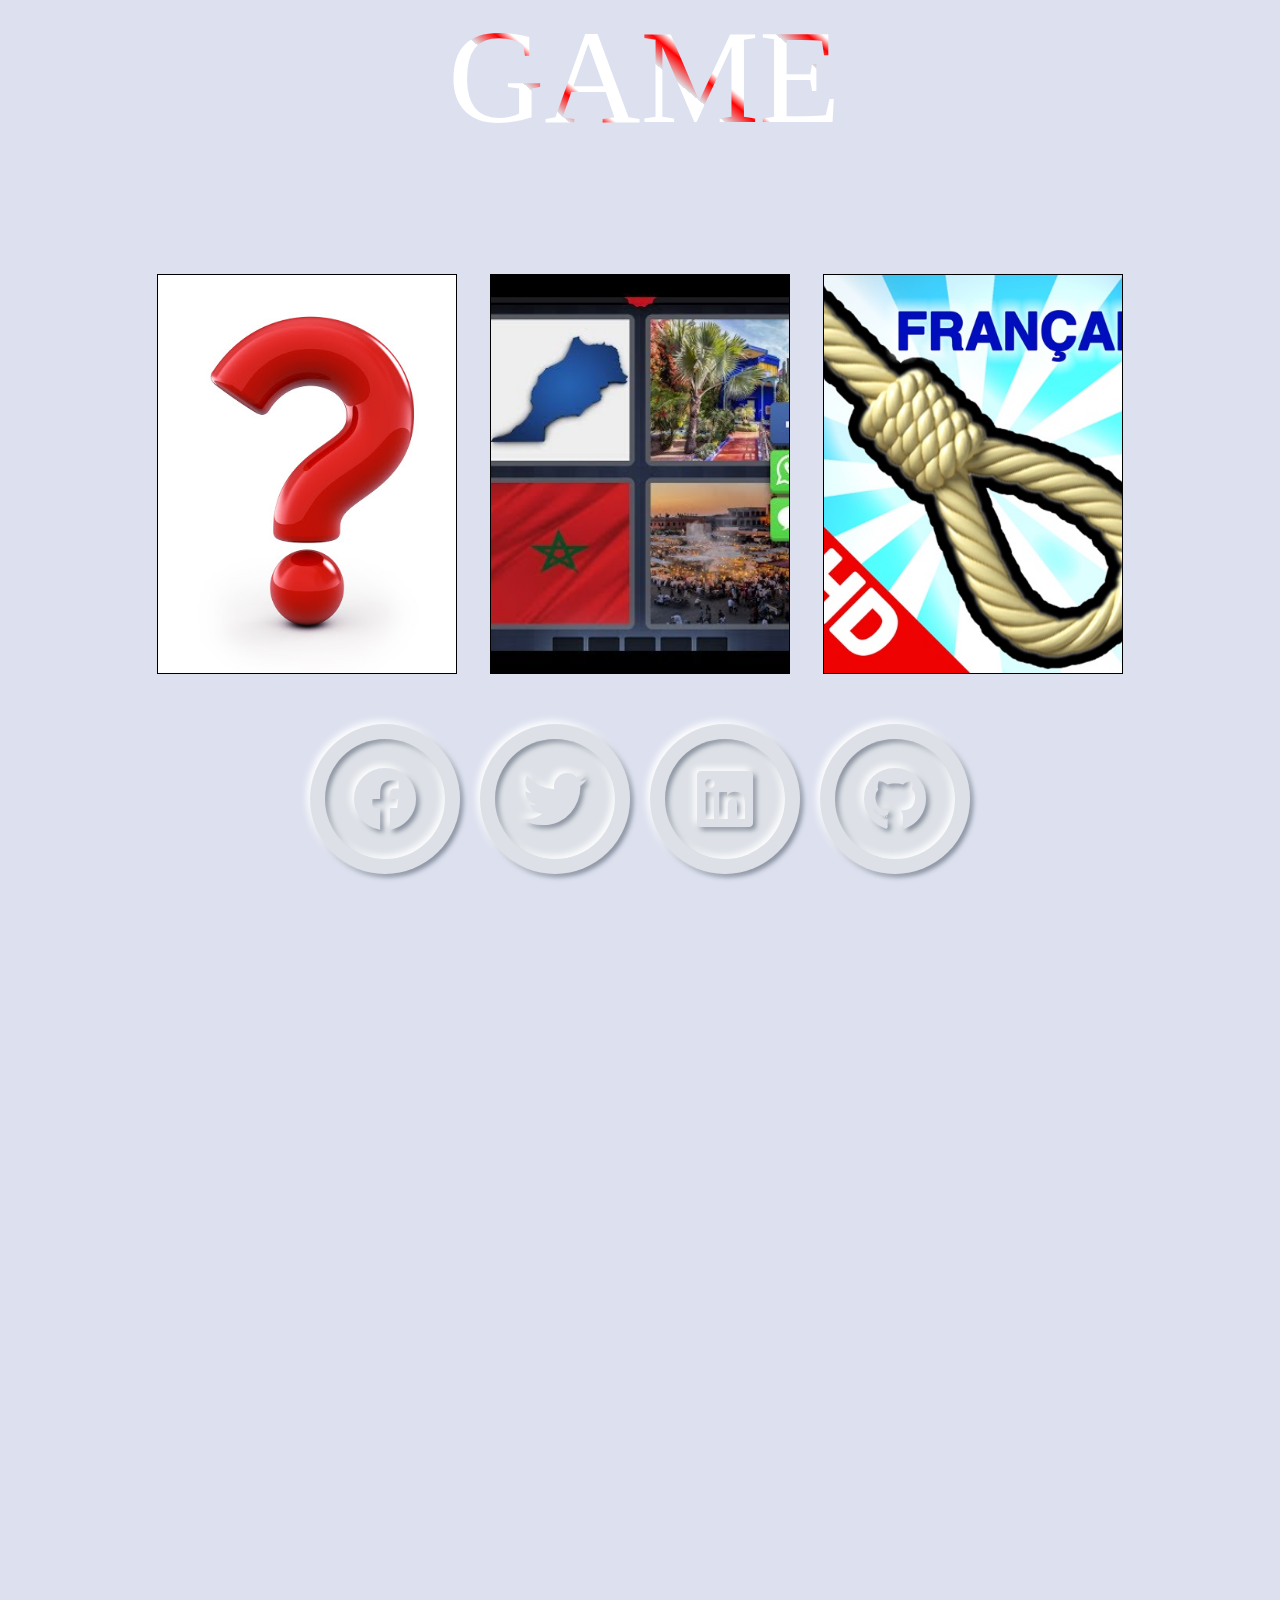
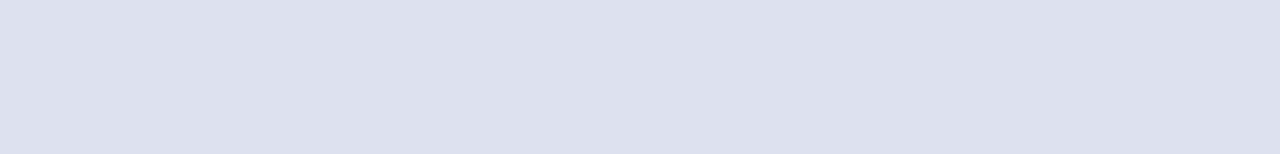
<file: js/index.html>
<!DOCTYPE html>
<html lang="en">
<head>
    <meta charset="UTF-8">
    <meta name="viewport" content="width=device-width, initial-scale=1.0">
    <link rel="stylesheet" href="https://use.fontawesome.com/releases/v5.8.2/css/all.css">
    <link rel="stylesheet" href="./css/style.css">
    <title>Document</title>
</head>
<body>
    <span class="head">GAME</span>
    <div class="container">
        <div class="card">
            <div class="imgBx">
                <img src="./img/unnamed.jpg" alt="">
            </div>
            <div class="details">
                <h2>DEVINETTE</h2>
                <p>
                    Le principe de ce jeu est de deviner un nombre mystere
                    qui est donnee aleatoirement par l'ordinateur.
                    Il est reparti en 3 niveau qui varient suivant le niveau.
                    Le joueur a 5 tentatives pour trouver le nombre 
                </p>
                <a href="./pages/game.html">Jouer</a>
            </div>
        </div>

        <!-- =========================== -->
        <div class="card">
            <div class="imgBx">
                <img src="./img/hqdefault.jpg" alt="">
            </div>
            <div class="details">
                <h2>4 images 1 mot</h2>
                <p>
                   Le principe de ce jeu est de trouver de facon analogique
                   un mot. Pour ce faire on te propose 4 images afin de deviner
                   le bon mot pour passer a l'etape suivante
                </p>
                <a href="./pages/circle.html">Jouer</a>
            </div>
        </div>

          <!-- =========================== -->
          <div class="card">
            <div class="imgBx">
                <img src="./img/512x512bb.jpg" alt="">
            </div>
            <div class="details">
                <h2>Jeu du pendu</h2>
                <p>
                    Le principe du jeu est simple il consiste a
                    a deviner un mot ou une expression en proposant
                    des lettres au joueurs afin qu'il puisse deviner
                    le mot exact.
                </p>
                <a href="./pages/circle.html">Jouer</a>
            </div>
        </div>
    
<!-- ========================================================================== -->
<!-- =====================     la partie contact           ==================== -->
<!-- ========================================================================== -->
<div class="wrap">

<a href="https://web.facebook.com/RenkubCoding">
    <div class="box">
        <i class="fab fa-facebook"></i>
    </div>
</a>    

<a href="https://twitter.com/Diatta_tin">
    <div class="box">
        <i class="fab fa-twitter"></i>
    </div>
</a>    

<a href="https://www.linkedin.com/in/martin-claude-diatta-a23ab5196/">
    <div class="box">
        <i class="fab fa-linkedin"></i>
    </div>
</a>  


<a href="https://github.com/Diatemba99">
    <div class="box">
     <i class="fab fa-github"></i>
    </div>
</a>  
</div>

</body>
</html>
</file>
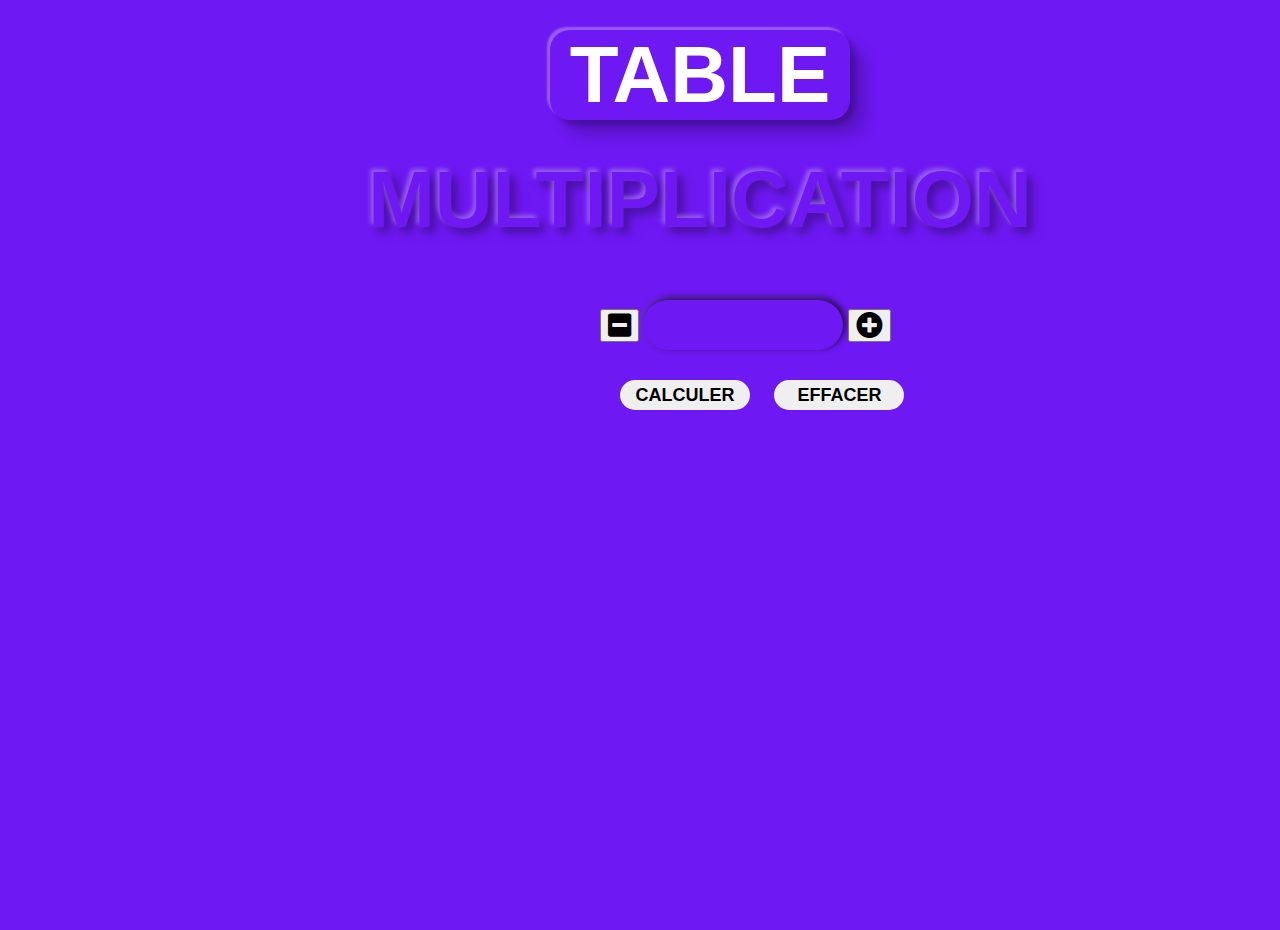
<file: project_javascript_table_x/index.html>
<!DOCTYPE html>
<html lang="en">

<head>
    <meta charset="UTF-8">
    <meta name="viewport" content="width=device-width, initial-scale=1.0">
    <meta http-equiv="X-UA-Compatible" content="ie=edge">
    <link rel="stylesheet" href="css/style.css">
    <!-- Font Awesome CDN-->
    <link rel="stylesheet" href="https://use.fontawesome.com/releases/v5.8.2/css/all.css">
    <title>TABLE DE MULTIPLICATION</title>

</head>

<body>

    <div class="container">
        <h1 class="text1">TABLE</h1>
        <h1 class="text2"> MULTIPLICATION</h1>
    </div>

    <div class="container2">

            <button class="bouton moins"> 
                <i class="fas fa-2x fa-minus-square"></i> 
            </button>

            <input type="number" class="input" id="champ">
            
            <button class="bouton plus"> 
                <i class="fas fa-2x fa-plus-circle"></i> 
            </button>
            
            <div>
                <button class="btn calculer" id="calculer">CALCULER</button>
                <button class="btn calculer" id="effacer">EFFACER</button>
            </div>

            <!-- Affichage de table de multiplication -->
        <div id="table"></div>
    </div>
    
    <!-- insertion du fichier javascript -->
    <script src="js/app.js"></script>
</body>

</html>
</file>
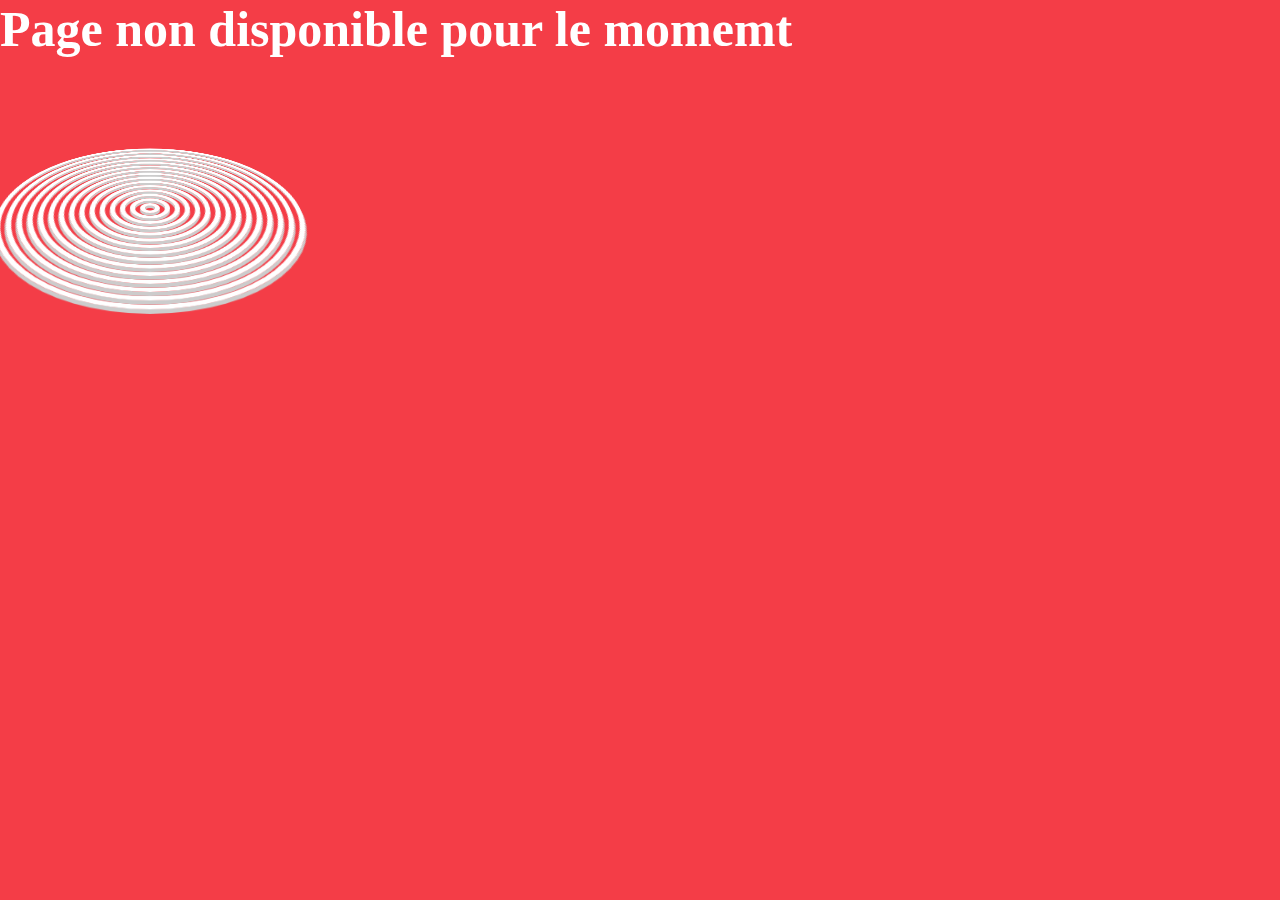
<file: js/pages/circle.html>
<!DOCTYPE html>
<html>
<head>
	<title></title>
	<link rel="stylesheet" type="text/css" href="circle.css">
</head>
<body>
   <h1>Page non disponible pour le momemt</h1>
  <div id="ss">   
     <div class="loader">
     	<span></span>
     	<span></span>
     	<span></span>
     	<span></span>
     	<span></span>
     	<span></span>
     	<span></span>
     	<span></span>
     	<span></span>
     	<span></span>
     	<span></span>
     	<span></span>
     	<span></span>
     	<span></span>
     	<span></span>
     </div>
  </div>
</body>
</html>
</file>
<file: js/css/style.css>
body
{
    padding: 0;
    margin: 0;
    background: #dde1ef;
    cursor: url(../img/icons/p1.png), pointer;


}
.head:hover
{
    cursor: url(../img/icons/star.png), pointer;

}
.head
{
	color: transparent;
	font-size: 100pt;
    margin-left: 35%;
    background: repeating-linear-gradient(
    40deg,
    #dde1e7,
    red 20px,
     #fff 30px,
    #fff 100px
		); 
  background-clip: text;
  -webkit-background-clip:text;
  animation: xmas 100s linear 0s infinite;
  }
  /*partie dynamique*/
@keyframes xmas{
	from {
         background-position: 0;
       	}
       	to{
       		background-position: 10000px;
       		/*temps de deroulement
       		 l'arrier plan*/
       	}
}

@media screen and (max-width: 640px)
{
    .head
    {
         margin-left:30%;
         font-size: 50pt;

    }
}
/* ***************************************************************************** */
/* ***************************************************************************** */
.container
{
    max-width: 1000px;
    margin: 100px auto;
    display: flex;
    flex-wrap: wrap;
    justify-content: space-around;
}

.card
{
    position: relative;
    margin: 20px 0;
    width: 300px;
    height: 400px;
    background: #fff;
    transform-style: preserve-3d;
    transform: perspective(2000px);
    transition: 1s;
    box-shadow: inset 300px 0 50px rgba(0, 0,0,.5);
}
.card:hover
{ 
    z-index: 1000;
    transform: perspective(2000px) rotate(-10deg);
    box-shadow: inset 20px 0 50px rgba(0, 0,0,.5);
}

.card .imgBx
{
    position: relative;
    width: 100%;
    height: 100%;
    border: 1px solid #000;
    box-sizing: border-box;
    box-sizing: border-box;
    transform-origin: left;
    z-index: 1;
    transition: 1s;
}
.card:hover .imgBx
{
    transform: rotateY(-135deg);
}

.card .imgBx img
{
    position: absolute;
    top: 0;
    left: 0;
    width: 100%;
    height: 100%;
    object-fit: cover;
}
.card .details
{
    position: absolute;
    top: 0;
    left: 0;
    box-sizing: border-box;
    padding: 20px;
}

.details a
{
    color: #000;
    text-decoration: none;
    padding: 1% 3%;
    margin-left: 35%;
    font-size: 2em;
    background: #dde1e7;
    border-radius: 20%;
    box-shadow: -3px -3px 7px #fff,
                 3px 3px 5px rgba(94, 104, 121, 0.712);
   
}
.details a:hover
{
    color: aqua;
    padding: 2% 10%;
    transition: .4s;
}
/* ************************************************************* */
/* ************************************************************* */
.wrap
{
    background: #dde1ef;
    padding: 30px;
    height: 100vh;
    display: flex;
    flex-wrap: wrap;
    justify-content: space-around;
}
.box
{
    display: -moz-flex;
    display: -ms-flex;
    display: -o-flex;
    display: flex;
    justify-content: center;
    align-items: center;
    height: 150px;
    width: 150px;
    background: #dde1e7;
    border-radius: 50%;
    box-shadow: -3px -3px 7px #fff,
                 3px 3px 5px rgba(94, 104, 121, 0.712);
    position: relative;
    margin: 0 10px;             
}

.box::after
{
    content: '';
    position: absolute;
    height: 80%;
    width: 80%;
    background-color: transparent;
    border-radius: 50%;
    box-shadow: inset -3px -3px 7px #fff,
                inset  3px 3px 5px rgba(94, 104, 121, 0.712);
    
}

.box i
{
    color: #dde1e7;
    font-size: 4em;
    text-shadow:  -3px -3px 7px #fff,
                  3px 3px 5px rgba(94, 104, 121, 0.712);

}
a
{
    text-decoration: none;
}
a:hover
{
    cursor: url(../img/icons/c.png), pointer;
}
a:hover .fa-facebook{
    color: #3e68c0;
    transition: 0.5s;
    cursor: url(../img/icons/c.png), pointer;

}

a:hover .fa-twitter{
    color: #23abff;
    transition: 0.5s;
    
}
a:hover .fa-linkedin
{
    color: #23abff;
    transition: 0.5s;
}

a:hover .fa-github {
    color:#001 ;
    transition: 0.5s;
}
</file>
<file: project_javascript_table_x/css/style.css>
*
{
    margin: 0;
    box-sizing: border-box;
    font-family: sans-serif;
}


body
{
    justify-content: center;
    align-items: center; 
    min-height: 100vh;
    background: #6e18f3;
}
.container
{
    position: relative;
    width: 900px;
    display: flex;
    justify-content: center;
    align-items: center;
    flex-direction: column;
    margin-left: 250px;
    margin-top: 30px;
}

.container2
{
    margin-left: 600px;
}

.container h1
{
    font-size: 5em;
    line-height: 1em;
    padding: 5px 20px;
}

.container h1.text1
{
    border-radius: 20px;
    color: #fff;
    box-shadow: -3px -3px 2px rgba(255, 255, 255, 0.3),
                5px 5px 5px rgba(0,0,0,0.2),
                15px 15px 15px rgba(0,0,0,0.2) ;
}

.container h1.text2

{
    color: #6e18f3;
    padding: 40px;
    filter: drop-shadow(-3px -3px 2px rgba(255, 255, 255, 0.3))
            drop-shadow(5px 5px 5px rgba(0,0,0,0.2))
            drop-shadow(5px 5px 5px rgba(0,0,0,0.2));
}

.container .box
{
    width: 700px;
    display: flex;
    justify-content: space-between;
    align-items: center;
}

.container .box .img1
{
    border-radius: 40px;
    box-shadow: -3px -3px 2px rgba(255, 255, 255, 0.3),
                5px 5px 5px rgba(0,0,0,0.2),
                15px 15px 15px rgba(0,0,0,0.2) ;

}

.container .box .img2
{
    filter: drop-shadow(-3px -3px 2px rgba(255, 255, 255, 0.3))
            drop-shadow(5px 5px 5px rgba(0,0,0,0.2))
            drop-shadow(5px 5px 5px rgba(0,0,0,0.2));
}

.container2 input[type="number"]
{
border-radius: 50px;
border: none;
color: wheat;
font-size: 30px;
text-align: center;
font-weight: bold;
height: 50px;
width: 200px;
background: #6e18f3;
margin-top: 20px;
box-shadow: -2px -2px 6px rgba(255, 255, 255, 0.1),
             2px -2px 6px rgba(0, 0,0, 0.8);
}

.btn 
{
  margin-top: 30px;
  margin-left: 20px;
  border:none;
  border-radius: 50px;
  height: 30px;
  width: 130px;
  font-size: large;
  font-weight: bold;
   
}

.counterBtn
{
    border: none;
    border-radius: 20px;
}
#table{
    margin-top: 30px;
    margin-left: 70px;
}
</file>
<file: js/pages/circle.css>
*{
	margin: 0;
	padding: 0;
}
body
{
	display: block;
	align-items: center;
	min-height: 100vh;
	background: #f43d47;
}
h1
{
	/* margin-top: -70%; */
	font-size: 50px;
	color: #fff;
}
@media screen and (max-width: 640px)
{
    h1
    {
         /* margin-left:30%; */
         font-size: 20pt;

    }
}
.loader
{
	position: relative;
	width: 300px;
	height: 300px;
	transform-style: preserve-3d;
	transform: perspective(500px) rotateX(60deg);
}
.loader span
{
position: absolute;
display: block;
border:5px solid #fff;
box-shadow: 0 5px 0 #ccc,
           inset 0 5px 0 #ccc;
box-sizing: border-box;
border-radius: 50%; 
animation: animate 3s ease-in-out infinite;

}
@keyframes animate
{
	0%,100%
	{
		transform: translateZ(-100px);
	}
	50%
	{
		transform: translateZ(100px);
	}
}
.loader span:nth-child(1)
{
	top: 0;
	left: 0;
	bottom: 0;
	right: 0;
	animation-delay: 1.5s;
}
.loader span:nth-child(2)
{
	top: 10px;
	left: 10px;
	bottom: 10px;
	right: 10px;
	animation-delay: 1.4s;
}
.loader span:nth-child(3)
{
	top: 20px;
	left: 20px;
	bottom: 20px;
	right: 20px;
	animation-delay: 1.3s;
}
.loader span:nth-child(4)
{
	top: 30px;
	left: 30px;
	bottom: 30px;
	right: 30px;
	animation-delay: 1.2s;
}
.loader span:nth-child(5)
{
	top: 40px;
	left: 40px;
	bottom: 40px;
	right: 40px;
	animation-delay: 1.1s;
}
.loader span:nth-child(6)
{
	top: 50px;
	left: 50px;
	bottom: 50px;
	right: 50px;
	animation-delay: 1s;
}
.loader span:nth-child(7)
{
	top: 60px;
	left: 60px;
	bottom: 60px;
	right: 60px;
	animation-delay: 0.9s;
}
.loader span:nth-child(8)
{
	top: 70px;
	left: 70px;
	bottom: 70px;
	right: 70px;
	animation-delay: 0.8s;
}
.loader span:nth-child(9)
{
	top: 80px;
	left: 80px;
	bottom: 80px;
	right: 80px;
	animation-delay: 0.7s;
}
.loader span:nth-child(10)
{
	top: 90px;
	left: 90px;
	bottom: 90px;
	right: 90px;
	animation-delay: 0.6s;
}
.loader span:nth-child(11)
{
	top: 100px;
	left: 100px;
	bottom: 100px;
	right: 100px;
	animation-delay: 0.5s;
}
.loader span:nth-child(12)
{
	top: 110px;
	left: 110px;
	bottom: 110px;
	right: 110px;
	animation-delay: 0.4s;
}
.loader span:nth-child(13)
{
	top: 120px;
	left: 120px;
	bottom: 120px;
	right: 120px;
	animation-delay: 0.3s;
}
.loader span:nth-child(14)
{
	top: 130px;
	left: 130px;
	bottom: 130px;
	right: 130px;
	animation-delay: 0.2s;
}
.loader span:nth-child(15)
{
	top: 140px;
	left: 140px;
	bottom: 140px;
	right: 140px;
	animation-delay: 0.1s;
}
</file>
